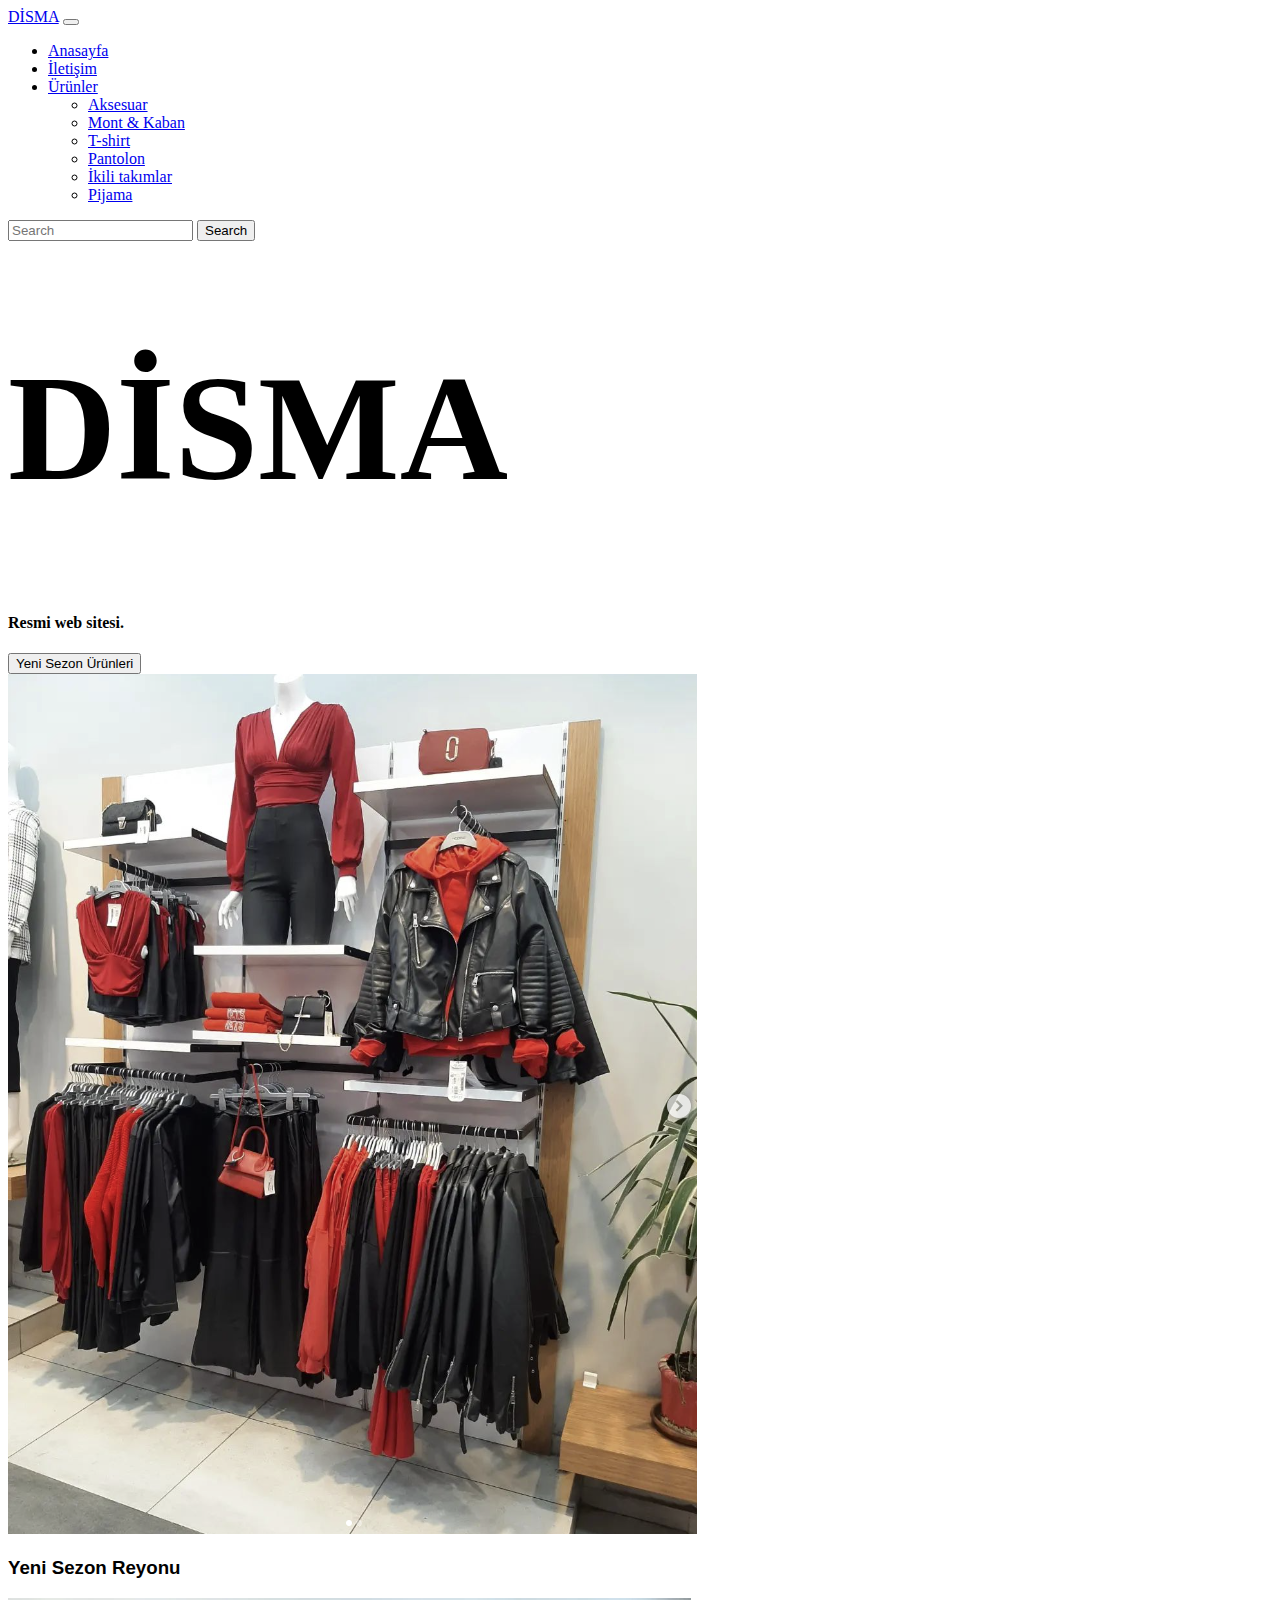
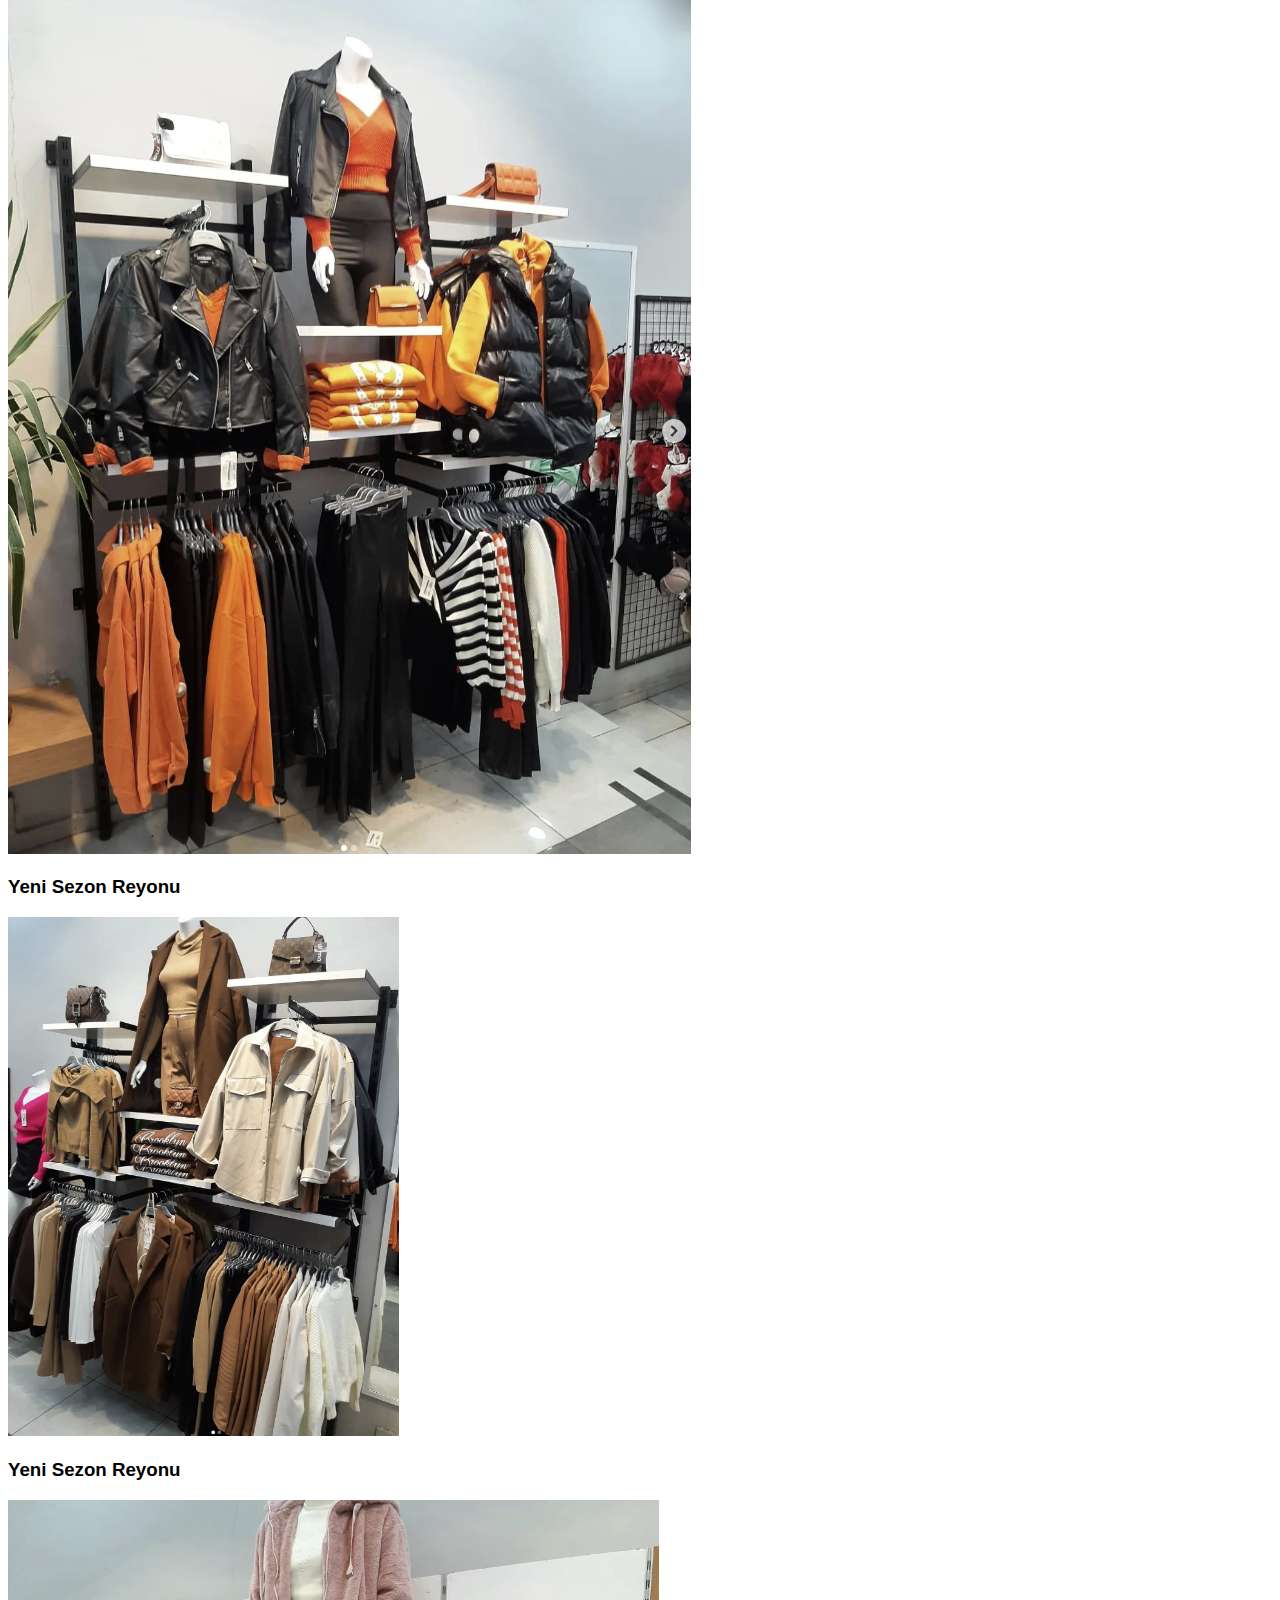
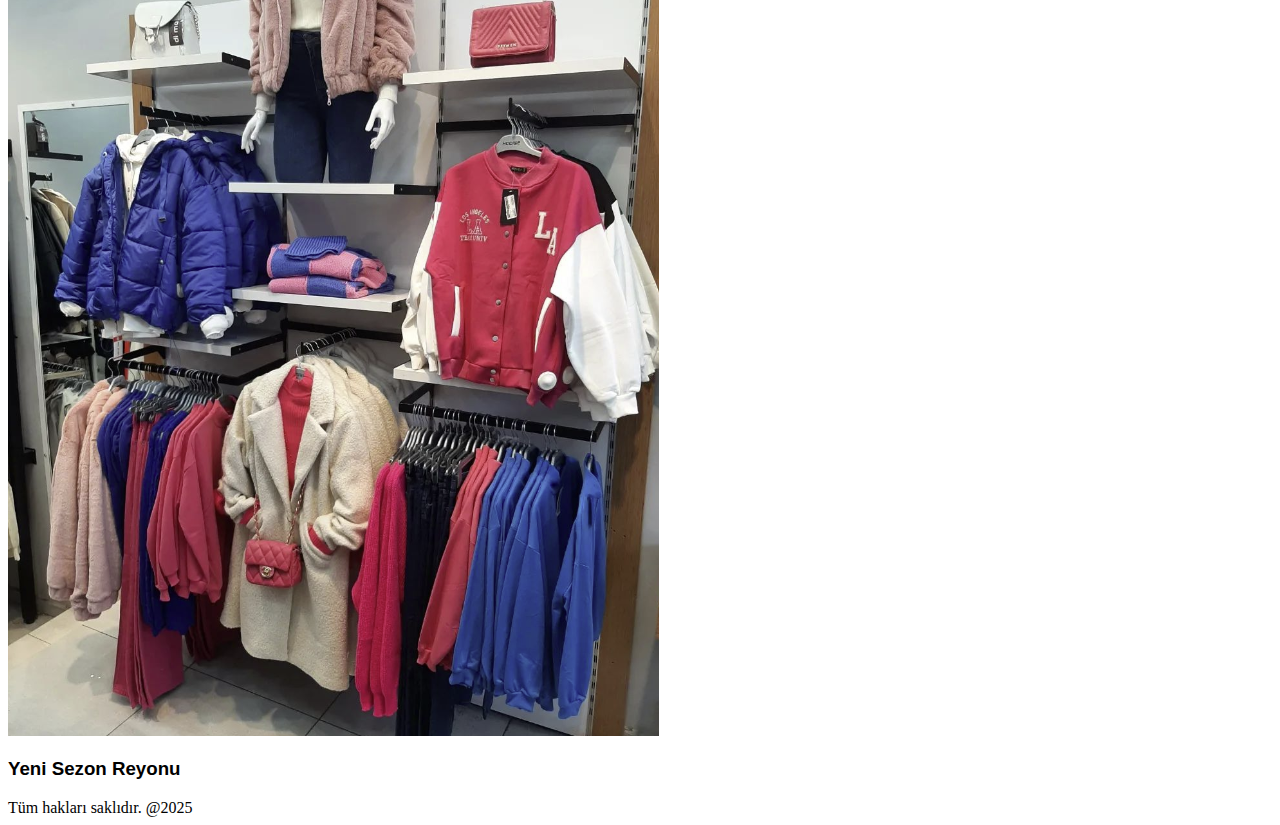
<file: index.html>
<!DOCTYPE html>
<html lang="en" class="h-100">
<head>
    <meta charset="UTF-8">
    <meta http-equiv="X-UA-Compatible" content="IE=edge">
    <meta name="viewport" content="width=device-width, initial-scale=1.0">
    
    <link href="https://cdn.jsdelivr.net/npm/bootstrap@5.1.3/dist/css/bootstrap.min.css" 
    rel="stylesheet" 
    integrity="sha384-1BmE4kWBq78iYhFldvKuhfTAU6auU8tT94WrHftjDbrCEXSU1oBoqyl2QvZ6jIW3"
     crossorigin="anonymous">
     <link rel="stylesheet" href="https://cdnjs.cloudflare.com/ajax/libs/font-awesome/6.0.0/css/all.min.css" integrity="sha512-9usAa10IRO0HhonpyAIVpjrylPvoDwiPUiKdWk5t3PyolY1cOd4DSE0Ga+ri4AuTroPR5aQvXU9xC6qOPnzFeg==" crossorigin="anonymous" referrerpolicy="no-referrer" />

    <link rel="stylesheet" type="text/css" href="Style.css">
    <title>DİSMA</title>
</head>
<body>
    
    <nav class="navbar navbar-expand-lg navbar-light bg-light">
        <div class="container-fluid">
          <a class="navbar-brand" href="#">DİSMA</a>
          <button class="navbar-toggler" type="button" data-bs-toggle="collapse" data-bs-target="#navbarSupportedContent" aria-controls="navbarSupportedContent" aria-expanded="false" aria-label="Toggle navigation">
            <span class="navbar-toggler-icon"></span>
          </button>
          <div class="collapse navbar-collapse" id="navbarSupportedContent">
            <ul class="navbar-nav me-auto mb-2 mb-lg-0">
              <li class="nav-item">
                <a class="nav-link active" aria-current="page" href="index.html">Anasayfa</a>
              </li>
              <li class="nav-item">
                <a class="nav-link" href="#">İletişim</a>
              </li>
              <li class="nav-item dropdown">
                <a class="nav-link dropdown-toggle ürün" href="#" id="navbarDropdown" role="button" data-bs-toggle="dropdown" aria-expanded="false">
                  Ürünler
                </a>
                <ul class="dropdown-menu" aria-labelledby="navbarDropdown">
                  <li><a class="dropdown-item" href="aksesuar.html">Aksesuar</a></li>
                  <li><a class="dropdown-item" href="#">Mont & Kaban</a></li>
                  <li><a class="dropdown-item" href="#">T-shirt</a></li>
                  <li><a class="dropdown-item" href="#">Pantolon</a></li>
                  <li><a class="dropdown-item" href="#">İkili takımlar</a></li>
                  <li><a class="dropdown-item" href="#">Pijama</a></li>
                </ul>
              </li>
             
            </ul>
            <form class="d-flex">
              <input class="form-control me-2" type="search" placeholder="Search" aria-label="Search">
              <button class="btn btn-outline-danger" type="submit">Search</button>
            </form>
          </div>
        </div>
      </nav>



      <header>
        <div class="container my-4">
       <h1 class=" text-center baslik">DİSMA</h1>
       <h4 class="text-black text-center ">Resmi web sitesi.</h4>
        </div>





      </header>

<main>

<div class="container my-3" >
    <div class="row my-3">
        <div class="col-md-12">
            <button class="btn btn-outline-danger d-grid gap-2 col-6 mx-auto ">Yeni Sezon Ürünleri</button>
        </div>
    </div>
    
<div class="row">
<div class="col-md-4">
<div class="card my-3" >
   <img src="img/image1.png" class="card shadow" >
   <div class=" card-body">
    <h3 class="card-title text-black text-center">Yeni Sezon Reyonu</h3>
</div>
</div>
</div>

<div class="col-md-4" >
    <div class="card my-3">
       <img src="img/image2.png" class="card shadow" >
       <div class=" card-body">
        <h3 class="card-title text-black text-center">Yeni Sezon Reyonu</h3>
    </div>
    </div>
    
    </div>

    <div class="col-md-4">
        <div class="card my-3" >
           <img src="img/image3.png" class="card shadow" style="height: 519px;" >
           <div class=" card-body">
            <h3 class="card-title text-black text-center">Yeni Sezon Reyonu</h3>
        </div>
        </div>
        
        </div>
        <div class="col-md-4">
            <div class="card my-5" >
               <img src="img/image4.png" class="card shadow" >
               <div class=" card-body">
                <h3 class="card-title text-black text-center">Yeni Sezon Reyonu</h3>
            </div>
            </div>
            </div>




</main>

<footer class="py-5 bg-dark text-white mt-auto">
<div class="container text-center">
    <span>Tüm hakları saklıdır. @2025</span>
</div>


</footer>


    <script src="https://cdn.jsdelivr.net/npm/bootstrap@5.1.3/dist/js/bootstrap.bundle.min.js" 
    integrity="sha384-ka7Sk0Gln4gmtz2MlQnikT1wXgYsOg+OMhuP+IlRH9sENBO0LRn5q+8nbTov4+1p" 
    crossorigin="anonymous"></script>
</body>
</html>
</file>
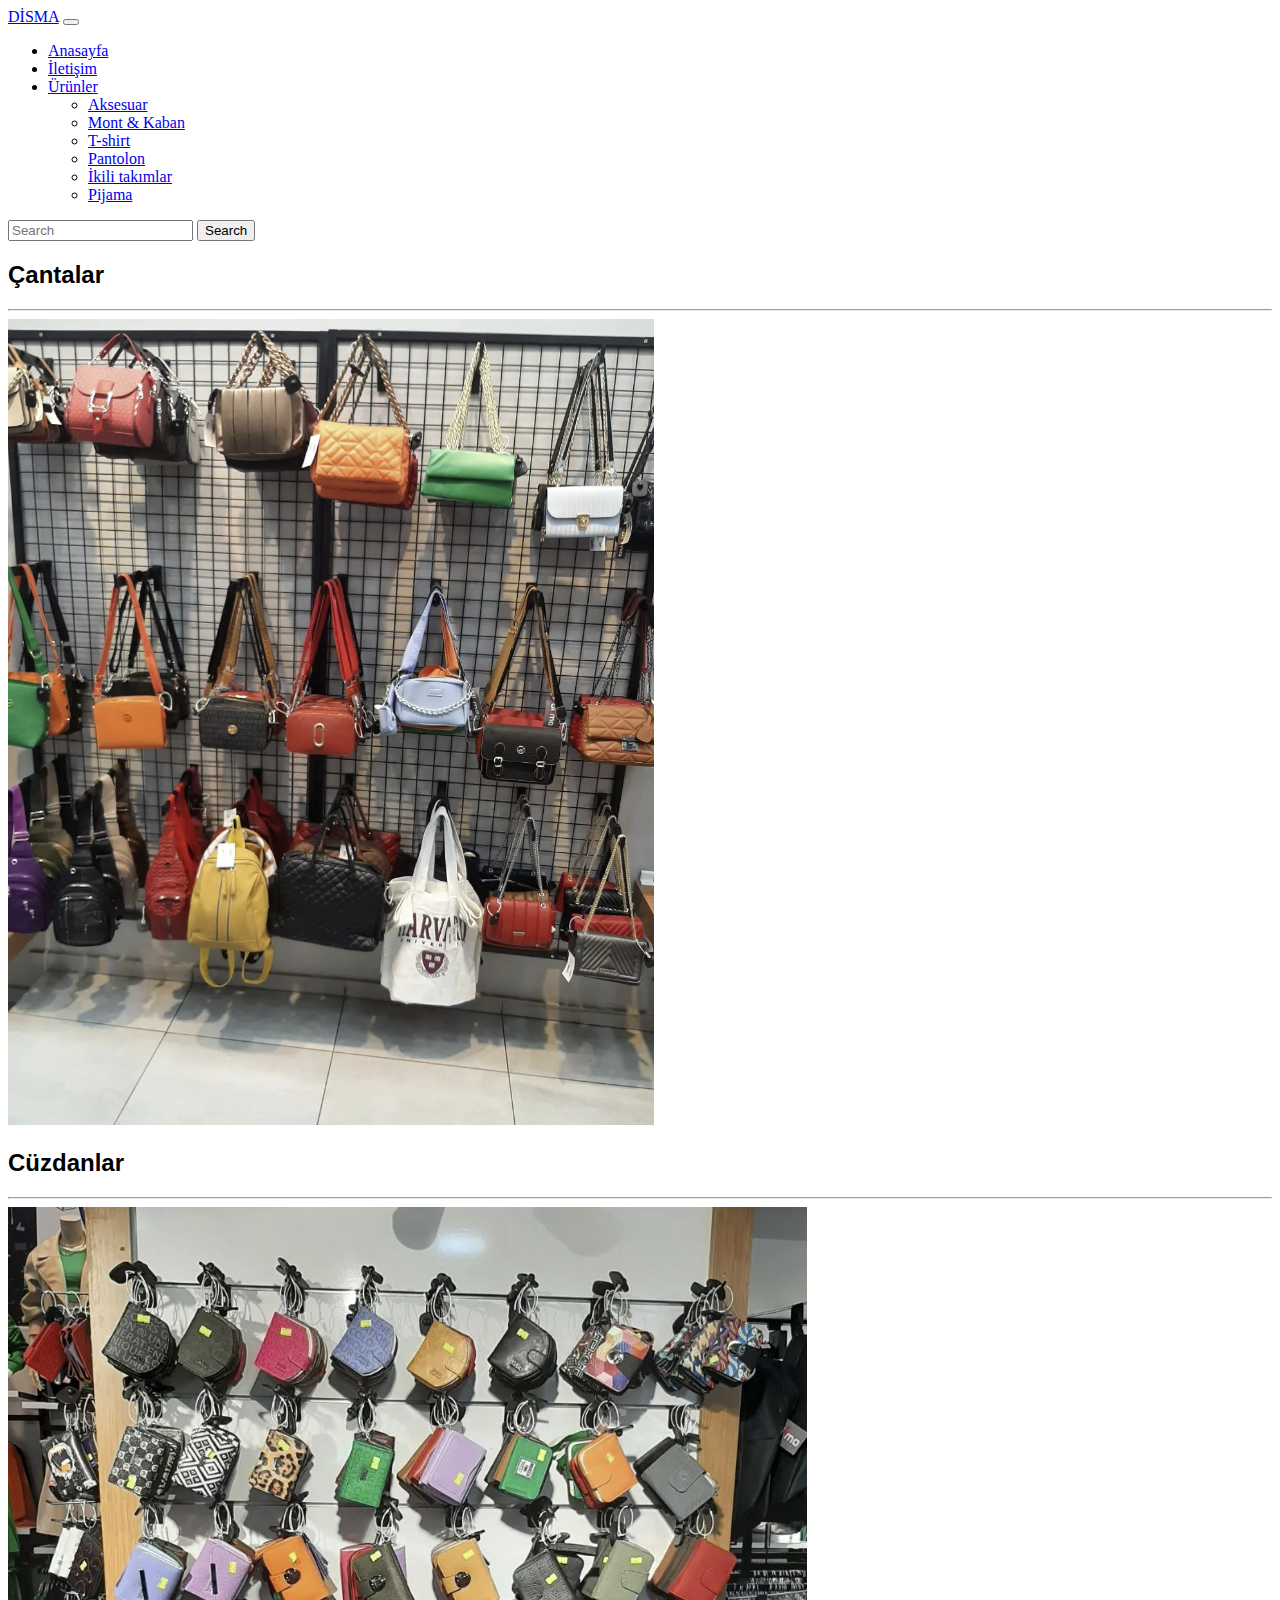
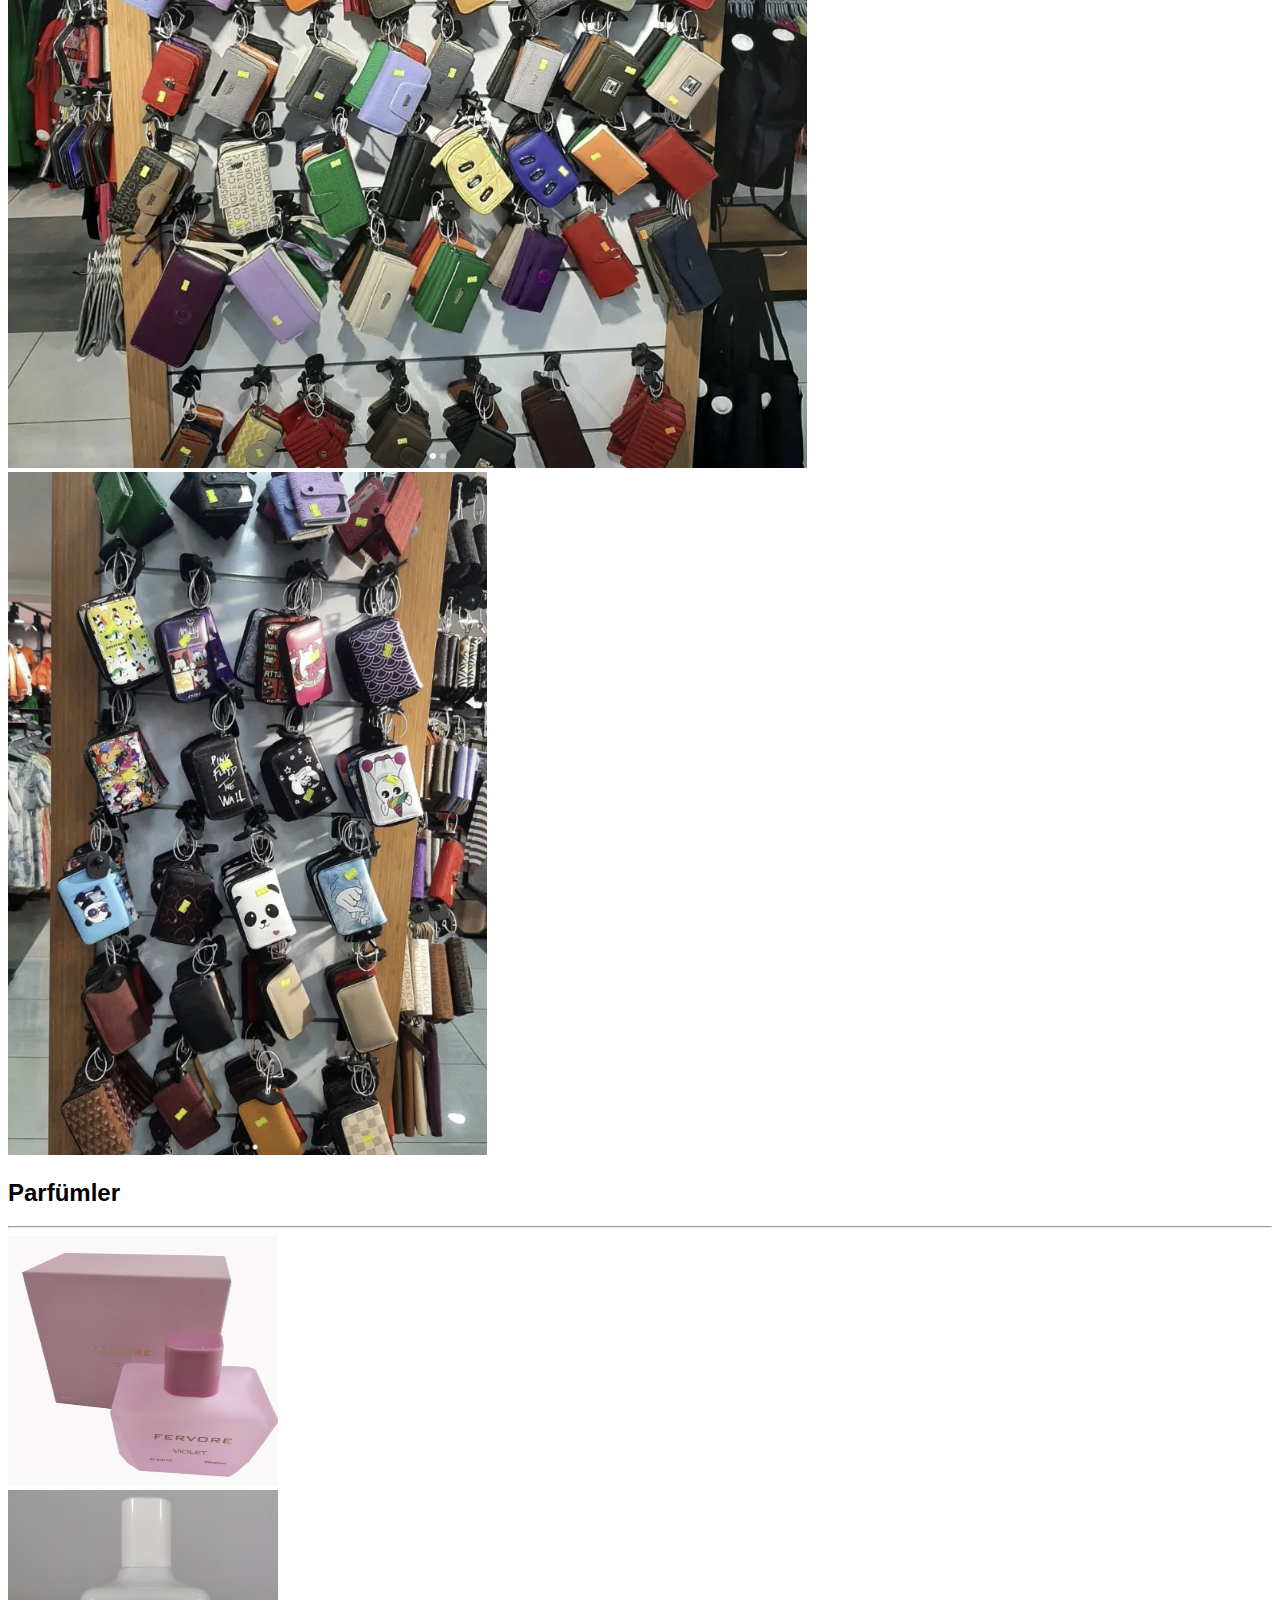
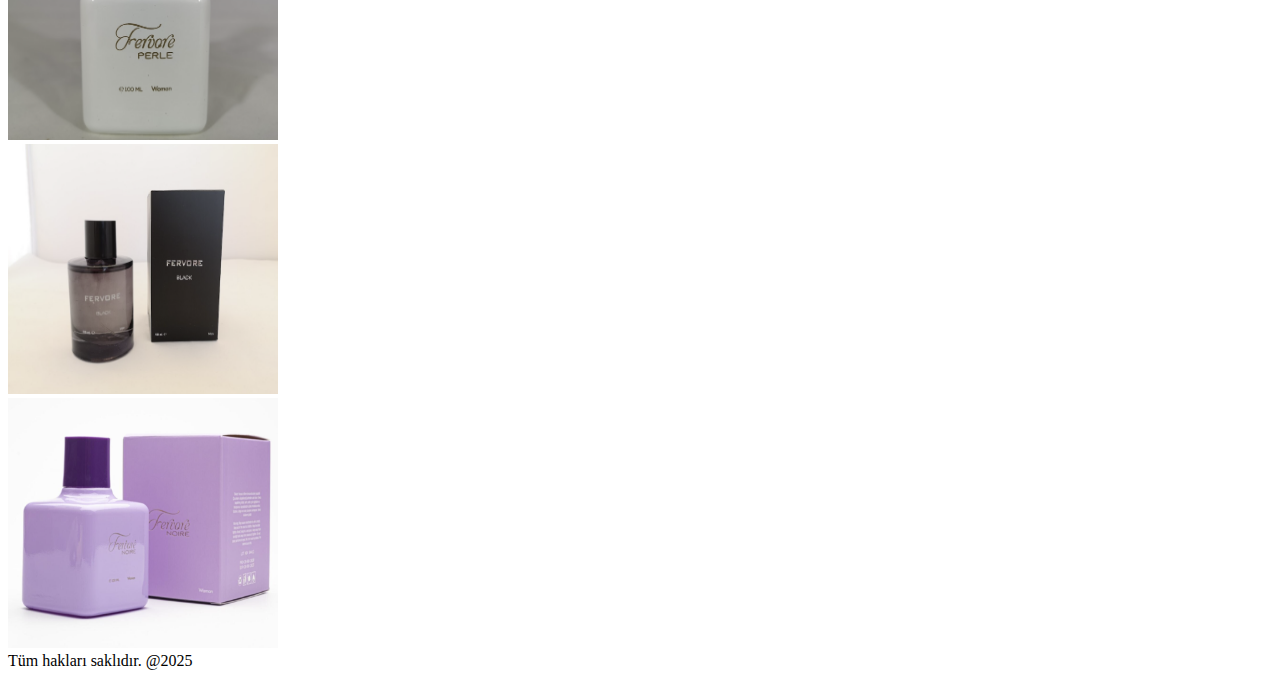
<file: aksesuar.html>
<!DOCTYPE html>
<html lang="en" class="h-100">
<head>
    <meta charset="UTF-8">
    <meta http-equiv="X-UA-Compatible" content="IE=edge">
    <meta name="viewport" content="width=device-width, initial-scale=1.0">
    
    <link href="https://cdn.jsdelivr.net/npm/bootstrap@5.1.3/dist/css/bootstrap.min.css" 
    rel="stylesheet" 
    integrity="sha384-1BmE4kWBq78iYhFldvKuhfTAU6auU8tT94WrHftjDbrCEXSU1oBoqyl2QvZ6jIW3"
     crossorigin="anonymous">
     <link rel="stylesheet" href="https://cdnjs.cloudflare.com/ajax/libs/font-awesome/6.0.0/css/all.min.css" integrity="sha512-9usAa10IRO0HhonpyAIVpjrylPvoDwiPUiKdWk5t3PyolY1cOd4DSE0Ga+ri4AuTroPR5aQvXU9xC6qOPnzFeg==" crossorigin="anonymous" referrerpolicy="no-referrer" />

    <link rel="stylesheet" type="text/css" href="Style.css">
    <title>DİSMA</title>
</head>
<body>
    
    <nav class="navbar navbar-expand-lg navbar-light bg-light">
        <div class="container-fluid">
          <a class="navbar-brand" href="#">DİSMA</a>
          <button class="navbar-toggler" type="button" data-bs-toggle="collapse" data-bs-target="#navbarSupportedContent" aria-controls="navbarSupportedContent" aria-expanded="false" aria-label="Toggle navigation">
            <span class="navbar-toggler-icon"></span>
          </button>
          <div class="collapse navbar-collapse" id="navbarSupportedContent">
            <ul class="navbar-nav me-auto mb-2 mb-lg-0">
              <li class="nav-item">
                <a class="nav-link active" aria-current="page" href="index.html">Anasayfa</a>
              </li>
              <li class="nav-item">
                <a class="nav-link" href="#">İletişim</a>
              </li>
              <li class="nav-item dropdown">
                <a class="nav-link dropdown-toggle ürün" href="#" id="navbarDropdown" role="button" data-bs-toggle="dropdown" aria-expanded="false">
                  Ürünler
                </a>
                <ul class="dropdown-menu" aria-labelledby="navbarDropdown">
                  <li><a class="dropdown-item" href="aksesuar.html">Aksesuar</a></li>
                  <li><a class="dropdown-item" href="#">Mont & Kaban</a></li>
                  <li><a class="dropdown-item" href="#">T-shirt</a></li>
                  <li><a class="dropdown-item" href="#">Pantolon</a></li>
                  <li><a class="dropdown-item" href="#">İkili takımlar</a></li>
                  <li><a class="dropdown-item" href="#">Pijama</a></li>
                </ul>
              </li>
             
            </ul>
            <form class="d-flex">
              <input class="form-control me-2" type="search" placeholder="Search" aria-label="Search">
              <button class="btn btn-outline-danger" type="submit">Search</button>
            </form>
          </div>
        </div>
      </nav>




<main>

  <div class="container my-5">

    <div class="row">

<div class="title mt-5">
 <h2 class="card-title">Çantalar</h2>
 <hr>
</div>
<div class="col-md-6">

<div class="card">

<img src="img/aksesuar3.png" class="img-fluid">

</div>
</div>

<div class="title mt-5">
  <h2 class="card-title">Cüzdanlar</h2>
  <hr>
 </div>

<div class="col-md-6">
  <div class="card">
    <img src="img/aksesuar1.png" class="img-fluid" style="height: auto;">
  </div>
</div>
<div class="col-md-6">
  <div class="card" >
    <img src="img/aksesuar2.png"  class="img-fluid" style="height: 683px;">
  </div>
</div>

<div class="title mt-5">
  <h2 class="card-title">Parfümler</h2>
  <hr>
 </div>

 <div class="col-md-3">
  <div class="card">
    <div class="card-body">  
    <img src="img/parfüm1.png" class="card-img-top parfüm rounded float-start">
  </div>
</div>
</div>

<div class="col-md-3">
  <div class="card">
    <div class="card-body"> 
    <img src="img/parfüm2.png" class="card-img-top parfüm rounded float-start">
    
  </div>
  </div>
</div>

<div class="col-md-3">
  <div class="card">
    <div class="card-body"> 
    <img src="img/parfüm3.png" class="card-img-top parfüm rounded float-start">
  </div>
  </div>
</div>

<div class="col-md-3">
  <div class="card">
    <div class="card-body"> 
    <img src="img/parfüm4.png" class="card-img-top parfüm rounded float-start">
  </div>
  </div>
</div>


    </div>







  </div>


</main>














<footer class="py-5 bg-dark text-white mt-auto">
<div class="container text-center">
    <span>Tüm hakları saklıdır. @2025</span>
</div>


</footer>


    <script src="https://cdn.jsdelivr.net/npm/bootstrap@5.1.3/dist/js/bootstrap.bundle.min.js" 
    integrity="sha384-ka7Sk0Gln4gmtz2MlQnikT1wXgYsOg+OMhuP+IlRH9sENBO0LRn5q+8nbTov4+1p" 
    crossorigin="anonymous"></script>
</body>
</html>
</file>
<file: Style.css>
.baslik {
font-size: 150px;
font-family:serif;
color: black;
transition: color 2s;
}
.baslik:hover{
color: rgb(219, 67, 67);

}


.card{

    transition:all 0.3s ease;


}
.card{

    opacity:1;
}
.card:hover{
    opacity:0.8;

}
.card-title{
font-family: 'Gill Sans', 'Gill Sans MT', Calibri, 'Trebuchet MS', sans-serif;

}
.parfüm{
height: 250px;
width: 270px;

}
</file>
